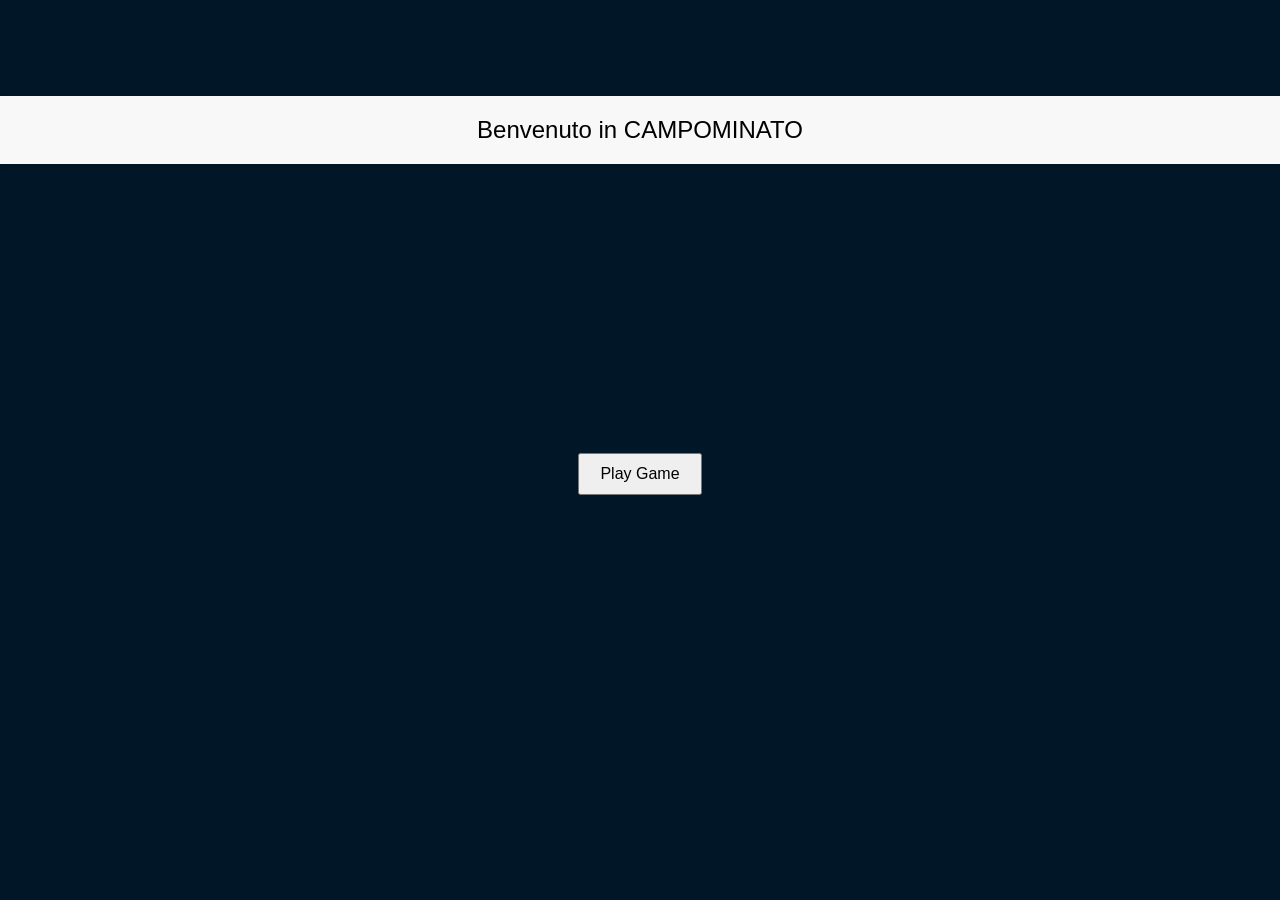
<file: index.html>
<!DOCTYPE html>
<html lang="en">
<head>
    <meta charset="UTF-8">
    <meta name="viewport" content="width=device-width, initial-scale=1.0">
    <title>Campominato grid</title>
    <link rel="stylesheet" href="./CSS/style.css">
</head>
<body>
    <!-- Titolo gioco -->
    <header>
        <h1>Benvenuto in CAMPOMINATO</h1>
    </header>
    <!-- Sezione grid + button play -->
    <main class="game-container">
        <button class="playButton">Play Game</button>
        <div id="grid-container" class="hidden"></div>
    </main>

     

    <!-- link script mainjavascript -->
    <script type="text/javascript" src="./Mainjavascript/script.js"></script>
    <!-- link script myfuncion javascript -->
    <script type="text/javascript" src="./FunctionJS/function.js"></script>
    
     
   
</body>
</html>
</file>
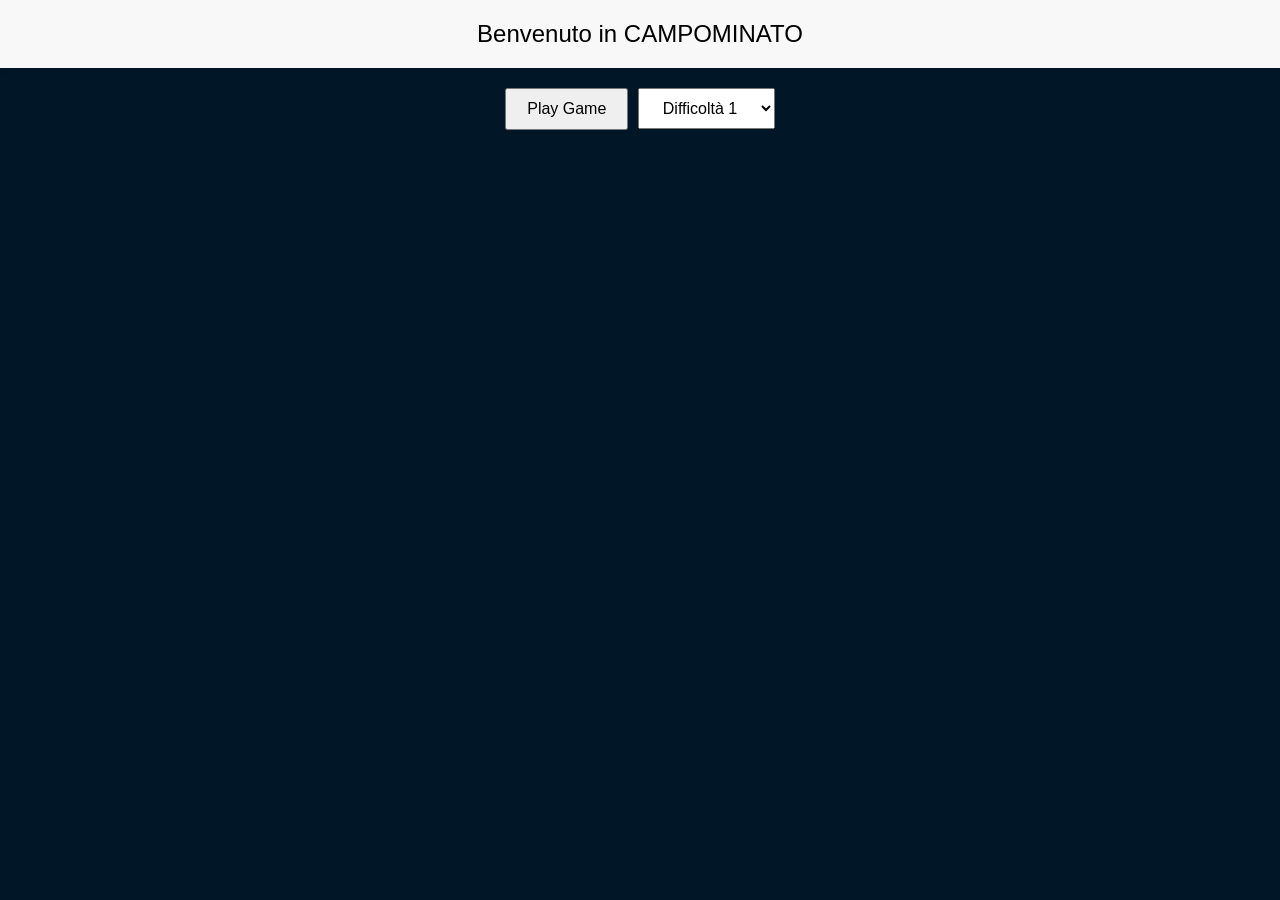
<file: BONUS/index.html>
<!DOCTYPE html>
<html lang="en">
<head>
    <meta charset="UTF-8">
    <meta name="viewport" content="width=device-width, initial-scale=1.0">
    <title>Campominato grid</title>
    <link rel="stylesheet" href="./CSS/style.css">
</head>
<body>
    <!-- Titolo gioco -->
    <header>
        <h1>Benvenuto in CAMPOMINATO</h1>
    </header>
    <!-- Sezione grid + button play -->
    <main class="game-container">

        <form action="#">
            <button class="playButton">Play Game</button>
        <!-- Selezione della difficoltà -->
            <select class ="difficulty">
                <option value="1">Difficoltà 1</option>
                <option value="2">Difficoltà 2</option>
                <option value="3">Difficoltà 3</option>
            </select>
        </form>

        <div id="grid-container" class="hidden">
            <!-- <div class="cell"></div> -->
        </div>
    </main>


    
    <!-- link script myfuncion javascript -->
    <script type="text/javascript" src="./FunctionJS/function.js"></script>
       <!-- link script mainjavascript -->
    <script type="text/javascript" src="./Mainjavascript/script.js"></script>
     
   
   
     
   
</body>
</html>
</file>
<file: CSS/style.css>
*{
    box-sizing: border-box;
    margin: 0;
    padding: 0;
    font-family: Arial, sans-serif;
}

/* regole generali */

body {
    display: flex;
    flex-direction: column;
    justify-content: center;
    align-items: center;
    height: 100vh;
    margin: 0;
    background-color: #011627;
    
}

/* SEZIONE HEADER */

header {
    width: 100%;
    text-align: center;
    background-color: #f8f8f8;
    padding: 20px 0;
    margin-bottom: 20px;
    box-shadow: 0 2px 4px rgba(0, 0, 0, 0.1);
}

header h1 {
    margin: 0;
    font-size: 24px;
    font-weight: normal;
}

/* INIZIO SEZIONE MAIN  */

.game-container {
    display: flex;
    flex-direction: column;
    justify-content: center;
    align-items: center;
    width: 600px;
    height: 600px;
    margin-bottom: 20px;
   
    
}

.playButton {
    padding: 10px 20px;
    font-size: 16px;
    cursor: pointer;
}

#grid-container {
    display: flex;
    flex-wrap: wrap;
    width: 100%;
    margin-top: 20px;
   
}

/* classe hidden per la visualizzazione della griglia dopo il click sul bottone */
.hidden {
    display: none;
}

/* regole celle  */

.cell {
    display: flex;
    justify-content: center;
    align-items: center;
    width: calc(100% / 10); 
    height: 50px;
    /* debug */
    border: 2px solid #fff;
    background-color: #011627;
    cursor: pointer;
    color: #fff;
}
/*  style delle celle al momento del'event click */
.cell.clicked {
    background-color: #7FFFD4;
}
</file>
<file: BONUS/CSS/style.css>
*{
    box-sizing: border-box;
    margin: 0;
    padding: 0;
    font-family: Arial, sans-serif;
}

/* regole generali */

body {
    display: flex;
    flex-direction: column;
    justify-content: center;
    align-items: center;
    margin: 0;
    background-color: #011627;
    
}

/* SEZIONE HEADER */

header {
    width: 100%;
    text-align: center;
    background-color: #f8f8f8;
    padding: 20px 0;
    margin-bottom: 20px;
    box-shadow: 0 2px 4px rgba(0, 0, 0, 0.1);
}

header h1 {
    margin: 0;
    font-size: 24px;
    font-weight: normal;
}

/* INIZIO SEZIONE MAIN  */

.game-container {
    display: flex;
    flex-direction: column;
    justify-content: center;
    align-items: center;
    width: 60%;
    margin-bottom: 20px;
   
    
}

.playButton {
    padding: 10px 20px;
    font-size: 16px;
    cursor: pointer;
}

/* regole generali select difficoltà */
.difficulty{
    margin-left: 5px;
    padding: 10px 20px;
    font-size: 16px;
    
}

/* regole container griglia */

#grid-container {
    display: flex;
    flex-wrap: wrap;
    justify-content: center;
    width: 90%;
    height: 500px;
    margin-top: 20px;
    
}

/* classe hidden per la visualizzazione della griglia dopo il click sul bottone */
.hidden {
    display: none;
}

/* regole celle  */

.cell {
    display: flex;
    justify-content: center;
    align-items: center;
    
    /* debug */
    border: 2px solid #fff;
    background-color: #011627;
    cursor: pointer;
    color: white;
}


/*  style delle celle al momento del'event click */
.cell.clicked {
    background-color: #7FFFD4;
}
/* style bombe */
.cell.bomb {
    background-color: red;
    color: white;
}
</file>
